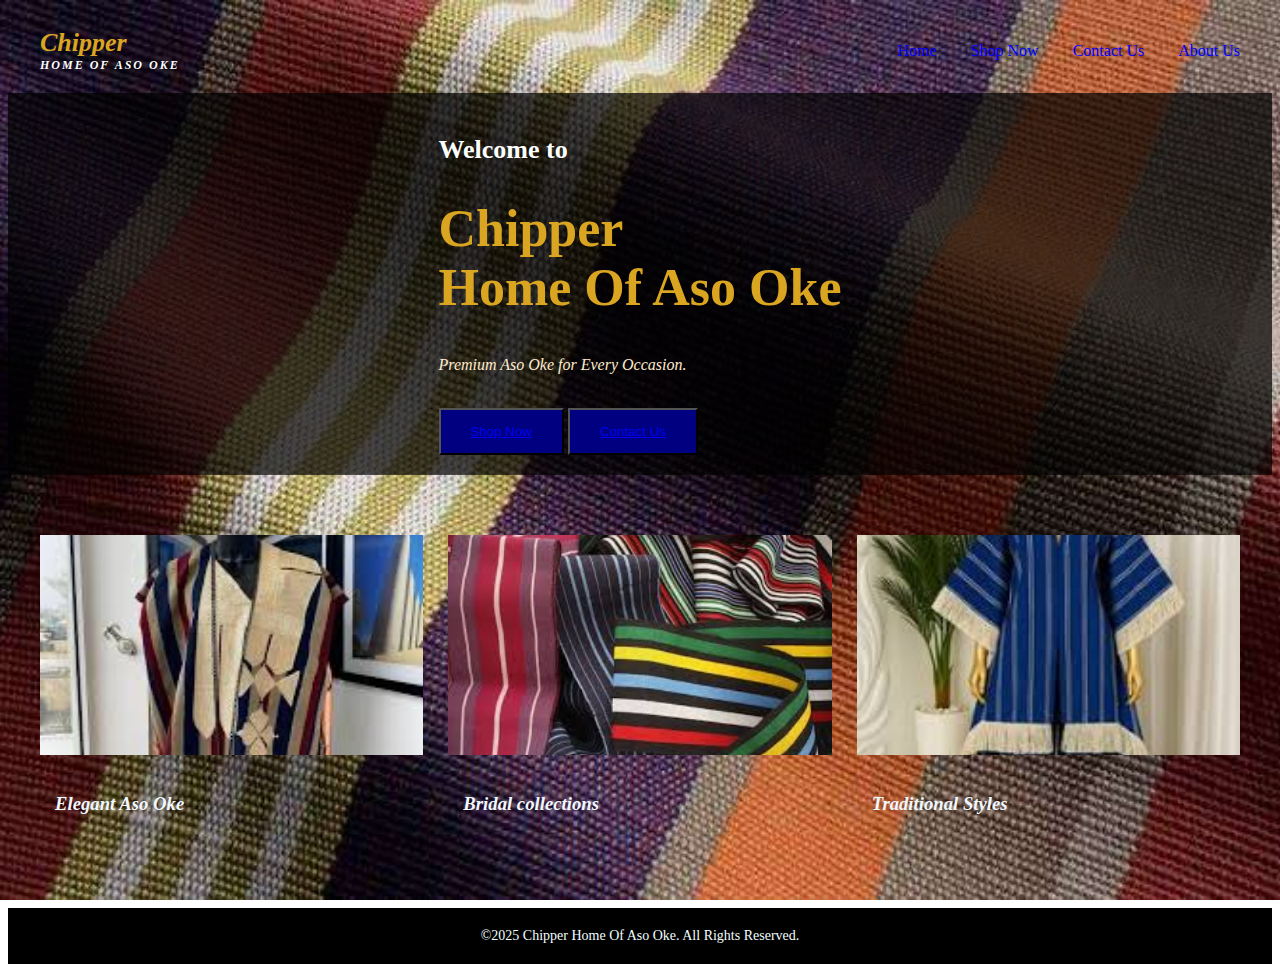
<file: template/index.html>
<!DOCTYPE html>
<html>
<head>
   <title>Chipper Home of Aso Oke</title>
   <link rel="stylesheet" href="">
   <style>
   body{
    background-image: url(bg.jpg.jpg);
    background-size: cover;
    background-position: center;
    background-repeat: no-repeat;
    background-attachment: fixed;
    color: #fff;
}

.navbar{
    max-width: 1200px;
    margin: auto;
    display: flex;
    justify-content: space-between;
    align-items: center;
    padding: 20px;
}




.logo{
    font-size: 26px;
    font-weight: bold;
    color: goldenrod;
    font-style: italic;
}

.logo span{
    display: block;
    font-size: 12px;
    letter-spacing: 2px;
    color: white;
}

.nav-links a{
    margin-left: 30px;
    text-decoration: none;
    color: blue;
}

.nav-links a:hover{
    color: #fff;
}

.hero{
    
    background: linear-gradient(rgba(0,0,0,0.7),rgba(0,0,0,0.7) );
    background-size: cover;
    background-position: center;
    display: flex;
    align-items: center;
    

}
 .hero-content{
    max-width: 1200px;
    margin: auto;
    padding: 20px;
 }

 .hero h1{
    font-size: 52px;
    color: goldenrod;
 }

 .hero h2{
    font-size: 26px;
 }

 .hero p{
    max-width: 500px;
    margin: 20px 0 30px;
    line-height: 1.6;
    color: blanchedalmond;
    font-style: italic;
 }

 button{
    padding:14px 30px;
    text-decoration: none;
    background-color: navy;
    cursor: pointer;
 }

button a:hover{
    color:goldenrod;
}

.collections{
    display: grid;
    max-width: 1200px;
    margin: auto;
    padding: 60px 20px;
    grid-template-columns: repeat(auto-fit, minmax(250px, 1fr));
    gap: 25px;
}

.card img{
    width: 100%;
    height: 220px;
    object-fit:cover;
}

.card h3{
    padding: 15px;
    color: aliceblue;
    font-style: italic;
}

footer{
    font-size: 14px;
    text-align: center;
    padding: 20px;
    color:azure;
    background: black;
}
</style>
</head>
<body>
     <header>
        <nav class="navbar">
            <div class="logo">Chipper <span>HOME OF ASO OKE</span></div>
            <div class="nav-links">
              <a href="index.html">Home</a> 
               <a href="shopnow.html">Shop Now</a>
               <a href="contactus.html">Contact Us</a>
               <a href="aboutus.html">About Us</a>
            </div>
        </nav>
            <section class="hero">
                <div class="hero-content">
                    <h2>Welcome to</h2>
                    <h1>Chipper <br>Home Of Aso Oke <br></h1>
                    <P>Premium Aso Oke for Every Occasion.</P>
                    <div class="hero-buttons">
                       <button><a href="shopnow.html">Shop Now</a></button>
                        <button><a href="contactus.html">Contact Us</a></button>
                        
                    </div>
                </div>

            </section>

            <section class="collections">
                <div class="card">
                    <img src="aso-oke-1.jpg.jpeg" alt="Elegant Aso Oke">
                    <h3>Elegant Aso Oke</h3>
                </div>

                <div class="card">
                    <img src="bridal-aso-oke.jpg.jpeg" alt="Bridal Aso Oke">
                    <h3>Bridal collections</h3>
                </div>
 
                <div class="card">
                    <img src="traditional-aso-oke.jpg.jpeg" alt="Traditional Aso Oke">
                    <h3>Traditional Styles</h3>
                </div>



            </section>
       <footer>
        &copy;2025 Chipper Home Of Aso Oke. All Rights Reserved.
       </footer>
       
</body>
</html>
</file>
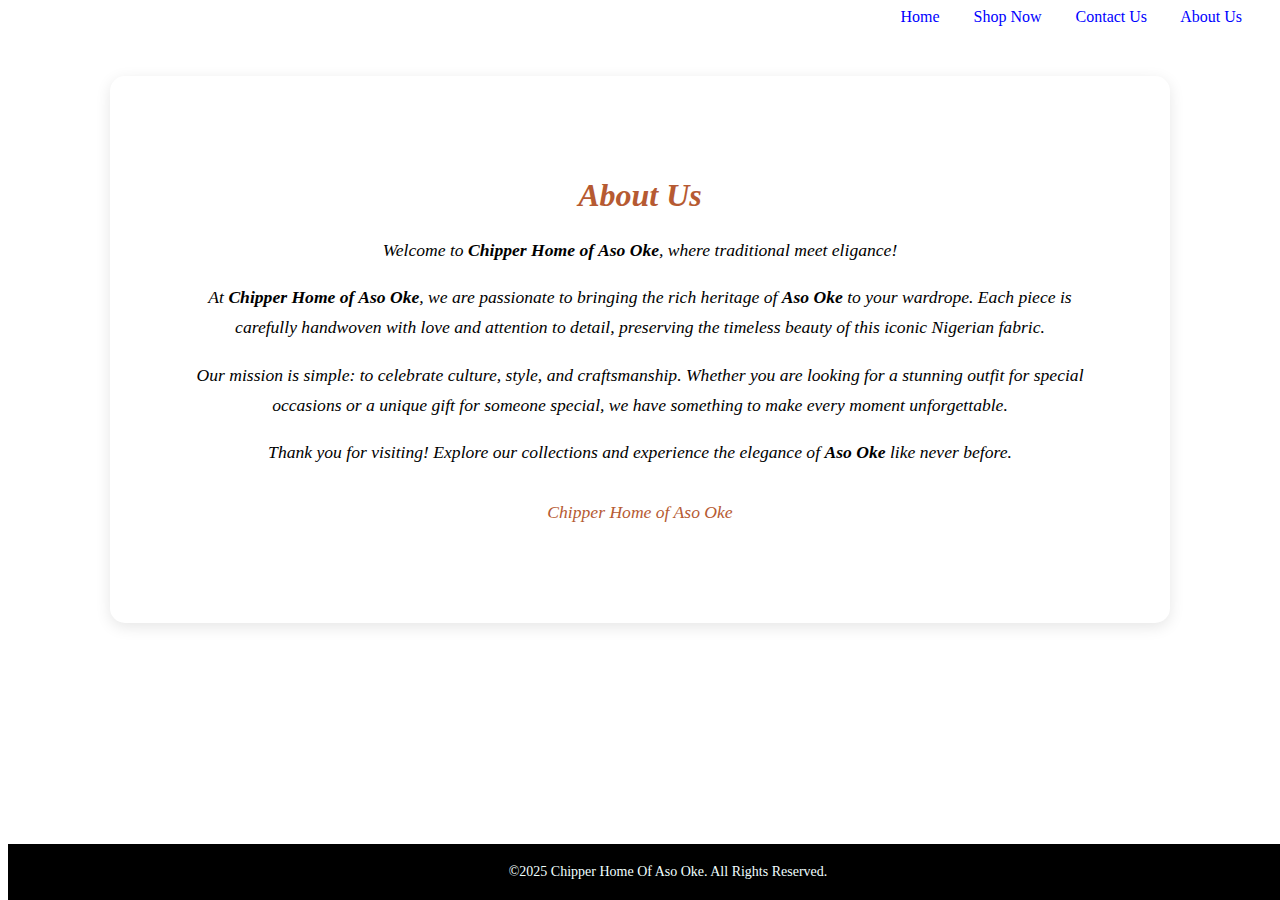
<file: template/aboutus.html>
<!DOCTYPE html>
<html>
<head>
   <title>Shop Now</title>
  <style>
    
    
    .nav-links a{
    margin-right:30px;
    text-decoration: none;
    color: blue;}
    
    .nav-links a:hover{
    color: #fff;
}
div{
  text-align: right;
}


footer{
  position: fixed;
  bottom: 0;
  width: 100%;
    font-size: 14px;
    text-align: center;
    padding: 20px;
    color:azure;
    background: black;
    
}
.about-container{
    max-width: 900px;
    margin: 50px auto;
    padding: 80px;
    background-position: #fff;
    border-radius: 15px;
    box-shadow: 0 4px 15px rgba(0,0,0,0.1);
    text-align: center;
   font-style: italic;

}
h1{
    text-align: center;
    color: #b65a32;
}

p {
    line-height: 1.7;
    margin-bottom: 15px;
    font-size: 1.1em;
}

.signature{
    text-align: right;
    font-style: italic;
    margin-top: 30px;
    color: #b65a32;
    text-align: center;
}


  </style>
</head>
<body>
    <header>
        <nav class="navbar">
           
            <div class="nav-links">
              <a href="index.html">Home</a> 
               <a href="shopnow.html">Shop Now</a>
               <a href="contactus.html">Contact Us</a>
               <a href="aboutus.html">About Us</a>
            </div>
        </nav>
         <footer>
        &copy;2025 Chipper Home Of Aso Oke. All Rights Reserved.
       </footer>
       <script></script>
        <header> 
            <div class="about-container">
                <h1>About Us</h1>
                <p>Welcome to <strong>Chipper Home of Aso Oke</strong>, where traditional meet eligance!</p>
                <p>At <strong>Chipper Home of Aso Oke</strong>, we are passionate to bringing the rich heritage of <strong>Aso Oke</strong> to your wardrope. Each piece is carefully handwoven with love and attention to detail, preserving the timeless beauty of this iconic Nigerian fabric.</p>
                <p>Our mission is simple: to celebrate culture, style, and craftsmanship. Whether you are looking for a stunning outfit for special occasions or a unique gift for someone special, we have something to make every moment unforgettable.</p>
                <p>Thank you for visiting! Explore our collections and experience the elegance of <strong>Aso Oke</strong> like never before.</p>
                <p class="signature">Chipper Home of Aso Oke</p>

            </div>
            
                
            </body>
            </html>
</file>
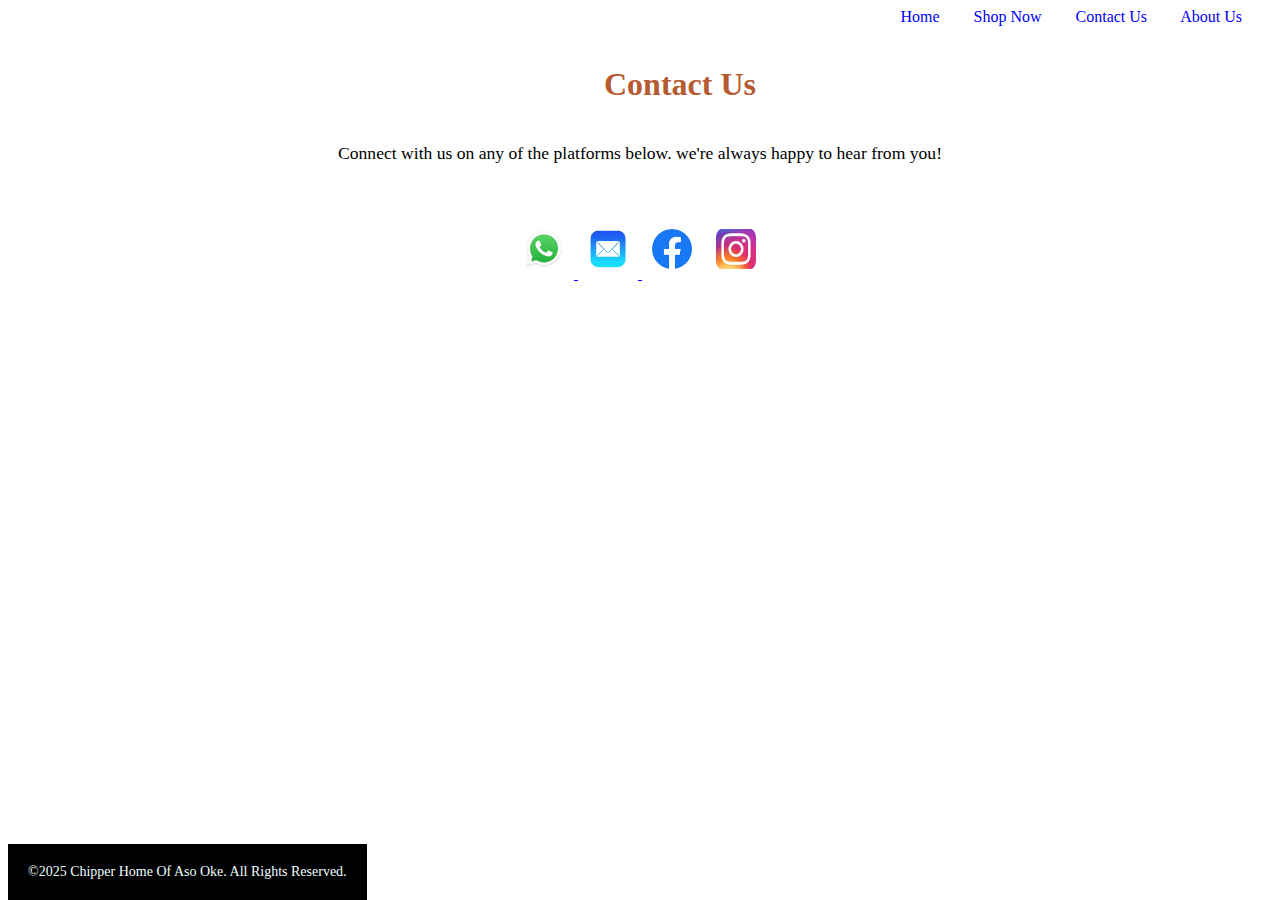
<file: template/contactus.html>
<!DOCTYPE html>
<html>
<head>
   <title>Shop Now</title>
  <style>
    
    
    .nav-links a{
    margin-right:30px;
    text-decoration: none;
    color: blue;}
    
    .nav-links a:hover{
    color: #fff;
}
div{
  text-align: right;
}


footer{
    
bottom: 0;
  position: fixed;
  padding: 20px;
    font-size: 14px;
    text-align: center;
    color:azure;
    background: black;
    
}


h1{
    color: #b65a32;
    margin-bottom: 15px;
    text-align: center;
    width: 100%;
    padding: 20px;
    margin: 20px;

}

p{
    font-size: 1.1em;
    margin-bottom: 35px;
    text-align: center;
}

img {
    width: 40px;
    height: 40px;
    margin: 10px;
    cursor: pointer;
    
    
}
img:hover {
    transform: scale(1.1);

}

div.contact-container {
    text-align: center;
    margin-top: 30px;
    padding: 20px;
}











  </style>
</head>
<body>
    <header>
        <nav class="navbar">
              
            <div class="nav-links">
              <a href="index.html">Home</a> 
               <a href="shopnow.html">Shop Now</a>
               <a href="contactus.html">Contact Us</a>
               <a href="aboutus.html">About Us</a>
            </div>
        </nav>
        
      
        <header>
            
  
                <h1>Contact Us</h1>
                <p>Connect with us on any of the platforms below.
                    we're always happy to hear from you!
                </p>
                

               
          <div class="contact-container">
                  <a href="https://wa.me/2348065170391" target="_blank" >
                    <img src="whatsapp.png.jpeg" alt="Whatsapp">

                     <a href="mailto:abodunrinaleem09@gmail.com" target="_blank">
                    <img src="email.png.jpeg" alt="Email">

                     <a href="" target="_blank"></a>
                    <img src="facebook.png.png" alt="Facebook">
 <a href="" target="_blank"></a>
                    <img src="instagram.png.jpeg" alt="Instagram">

                    </div>

                 

           
          
            
              <footer>
        &copy;2025 Chipper Home Of Aso Oke. All Rights Reserved.
       </footer>
       <script>
       
       </script>
            </body>
            </html>
</file>
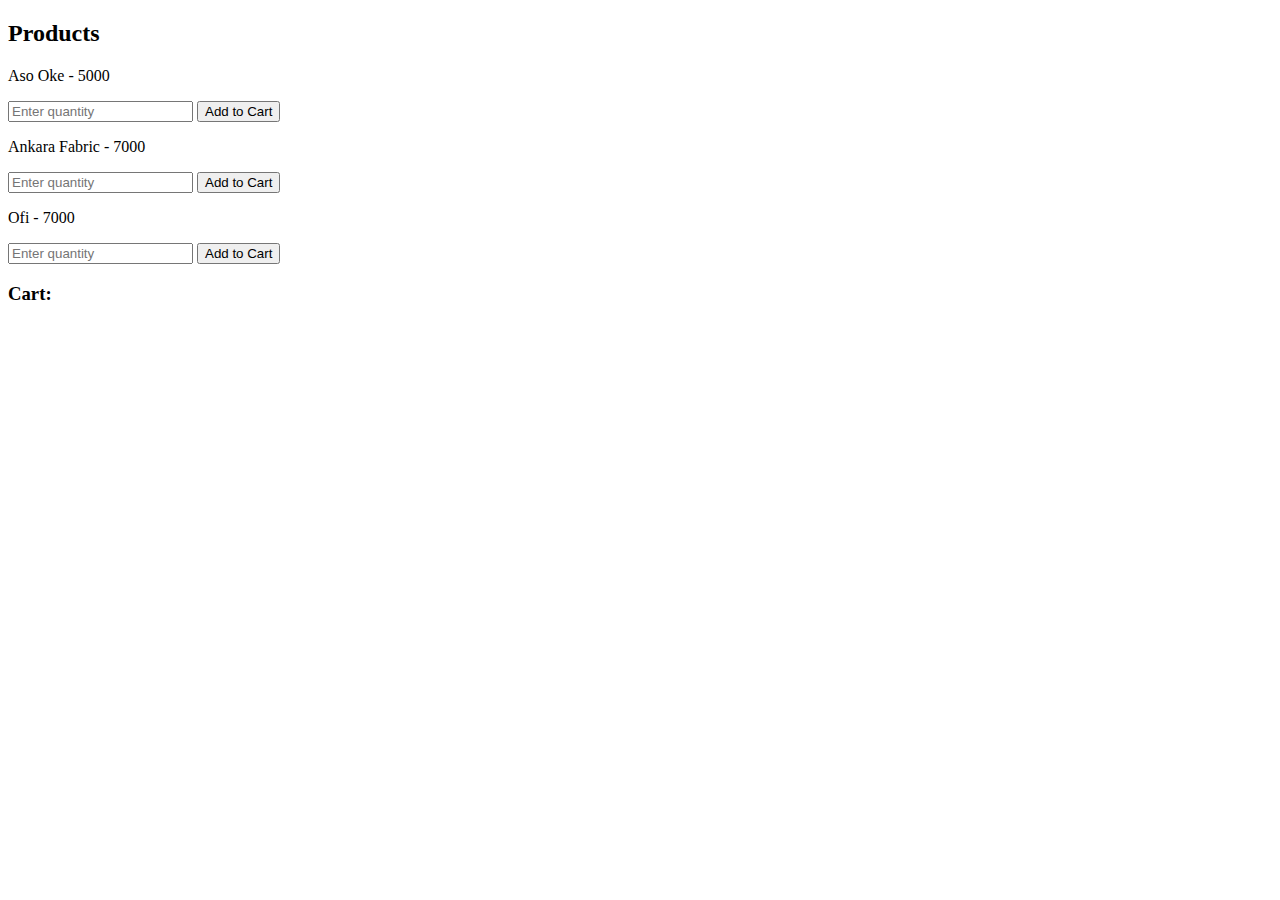
<file: template/shopnow.html>
<!DOCTYPE html>
<html lang="en">
<head> 
   
    <title>Shop Now</title>
</head>
<style>
    
  
</style>
<body>
    
   <h2>Products</h2>


   <div>
    <p id="product1">Aso Oke - 5000</p>
    <input type="number" id="qty1" placeholder="Enter quantity">
    <button onclick="addToCart('product1', 5000, 'qty1')">Add to Cart</button>
   </div>

   
   <div>
    <p id="product2">Ankara Fabric - 7000</p>
    <input type="number" id="qty2" placeholder="Enter quantity">
    <button onclick="addToCart('product2', 5000, 'qty2')">Add to Cart</button>
   </div>

   <div>
    <p id="product3">Ofi - 7000</p>
    <input type="number" id="qty3" placeholder="Enter quantity">
    <button onclick="addToCart('product3', 5000, 'qty3')">Add to Cart</button>
   </div>

   <h3>Cart:</h3>
   <ul id="cartList"></ul>

 




   <script>
    let cart = JSON.parse(localStorage.getItem("cart"));
    
    function displayCart() {
        let cartList = document.getElementById("cartList");
        cartList.innerHTML = "";
        cart.forEach(item => {
            let li = document.createElement("li");
            li.innerText = item.quantity + "x" + item.product + "=naira" + item.total;
            cartList.appendChild(li);
        });
    }

    function addToCart(productId, price, qtyId) {
        let product = document.getElementById(productId).innerText.split("-")[0];
        let quantity = parseInt(document.getElementById(qtyId).value);

        if ( quantity <=0) {
            alert("Please enter a valid quantity");
            return;

           

        }

        


        let total = price * quantity;

        cart.push({ product, quantity, total});

        localStorage.setItem("cart", JSON.stringify(cart));

        displayCart();

        alert(quantity + "" + product + "added to cart");

        displayCart();
    }
   </script>
</body>
</html>
</file>
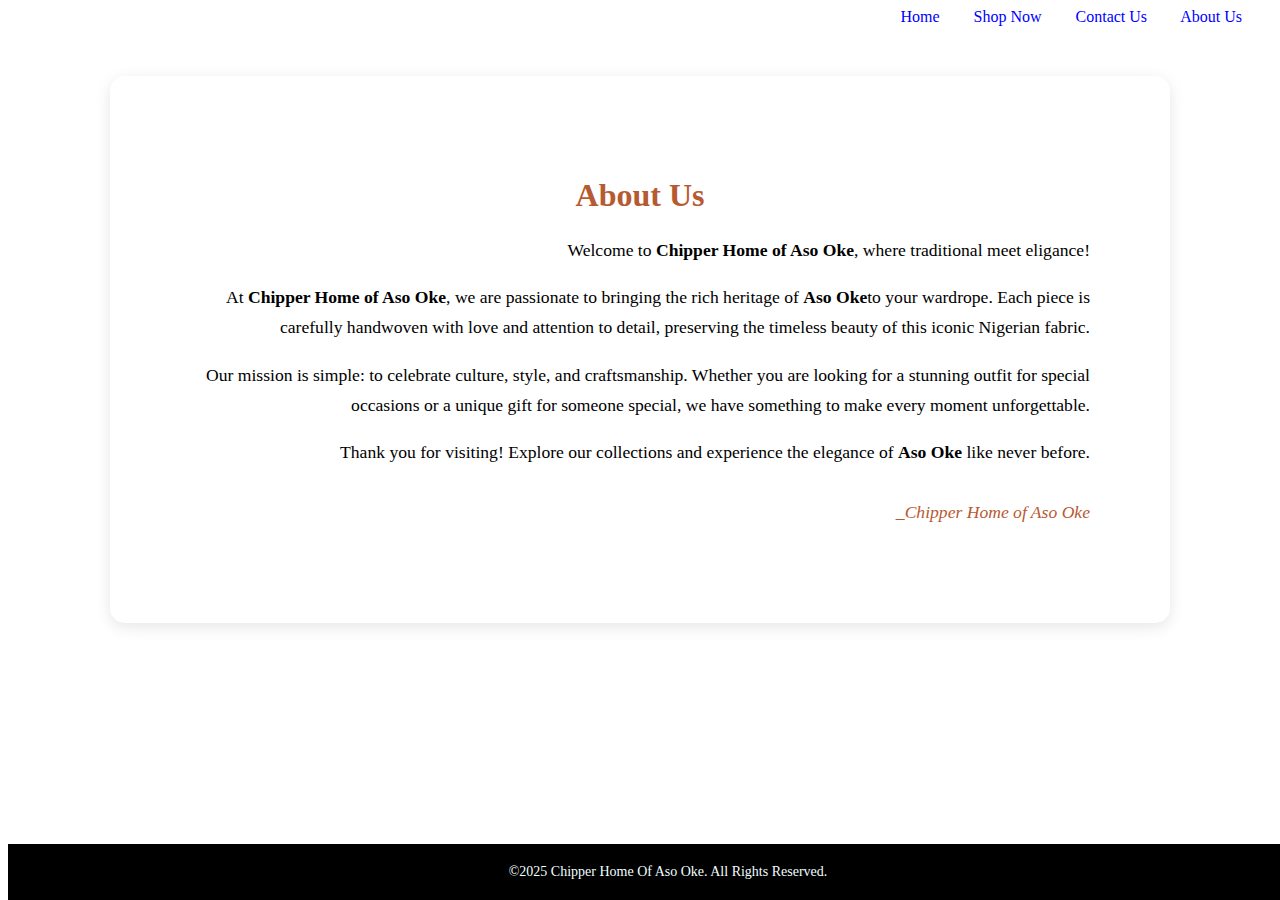
<file: CHIPPER HOME OF ASO OKE/template/aboutus.html>
<!DOCTYPE html>
<html>
<head>
   <title>Shop Now</title>
  <style>
    
    
    .nav-links a{
    margin-right:30px;
    text-decoration: none;
    color: blue;}
    
    .nav-links a:hover{
    color: #fff;
}
div{
  text-align: right;
}


footer{
  position: fixed;
  bottom: 0;
  width: 100%;
    font-size: 14px;
    text-align: center;
    padding: 20px;
    color:azure;
    background: black;
    
}
.about-container{
    max-width: 900px;
    margin: 50px auto;
    padding: 80px;
    background-position: #fff;
    border-radius: 15px;
    box-shadow: 0 4px 15px rgba(0,0,0,0.1);

}
h1{
    text-align: center;
    color: #b65a32;
}

p {
    line-height: 1.7;
    margin-bottom: 15px;
    font-size: 1.1em;
}

.signature{
    text-align: right;
    font-style: italic;
    margin-top: 30px;
    color: #b65a32;
}


  </style>
</head>
<body>
    <header>
        <nav class="navbar">
           
            <div class="nav-links">
              <a href="index.html">Home</a> 
               <a href="shopnow.html">Shop Now</a>
               <a href="contactus.html">Contact Us</a>
               <a href="aboutus.html">About Us</a>
            </div>
        </nav>
         <footer>
        &copy;2025 Chipper Home Of Aso Oke. All Rights Reserved.
       </footer>
       <script></script>
        <header> 
            <div class="about-container">
                <h1>About Us</h1>
                <p>Welcome to <strong>Chipper Home of Aso Oke</strong>, where traditional meet eligance!</p>
                <p>At <strong>Chipper Home of Aso Oke</strong>, we are passionate to bringing the rich heritage of <strong>Aso Oke</strong>to your wardrope. Each piece is carefully handwoven with love and attention to detail, preserving the timeless beauty of this iconic Nigerian fabric.</p>
                <p>Our mission is simple: to celebrate culture, style, and craftsmanship. Whether you are looking for a stunning outfit for special occasions or a unique gift for someone special, we have something to make every moment unforgettable.</p>
                <p>Thank you for visiting! Explore our collections and experience the elegance of <strong>Aso Oke</strong> like never before.</p>
                <p class="signature">_Chipper Home of Aso Oke</p>

            </div>
            
                
            </body>
            </html>
</file>
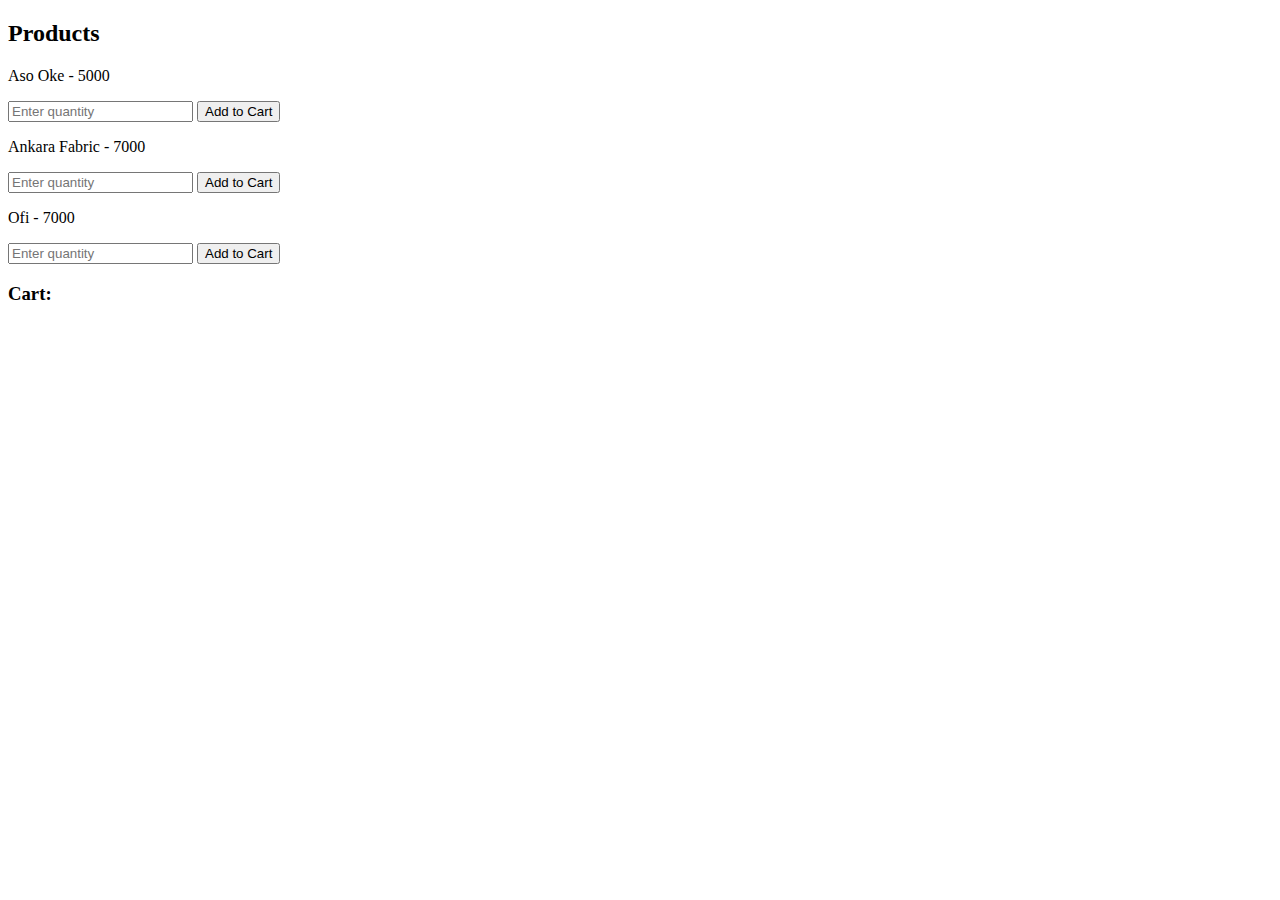
<file: CHIPPER HOME OF ASO OKE/template/shopnow.html>
<!DOCTYPE html>
<html lang="en">
<head> 
   
    <title>Shop Now</title>
</head>
<style>
    
  
</style>
<body>
    
   <h2>Products</h2>


   <div>
    <p id="product1">Aso Oke - 5000</p>
    <input type="number" id="qty1" placeholder="Enter quantity">
    <button onclick="addToCart('product1', 5000, 'qty1')">Add to Cart</button>
   </div>

   
   <div>
    <p id="product2">Ankara Fabric - 7000</p>
    <input type="number" id="qty2" placeholder="Enter quantity">
    <button onclick="addToCart('product2', 5000, 'qty2')">Add to Cart</button>
   </div>

   <div>
    <p id="product3">Ofi - 7000</p>
    <input type="number" id="qty3" placeholder="Enter quantity">
    <button onclick="addToCart('product3', 5000, 'qty3')">Add to Cart</button>
   </div>

   <h3>Cart:</h3>
   <ul id="cartList"></ul>

 




   <script>
    let cart = JSON.parse(localStorage.getItem("cart"));
    
    function displayCart() {
        let cartList = document.getElementById("cartList");
        cartList.innerHTML = "";
        cart.forEach(item => {
            let li = document.createElement("li");
            li.innerText = item.quantity + "x" + item.product + "=naira" + item.total;
            cartList.appendChild(li);
        });
    }

    function addToCart(productId, price, qtyId) {
        let product = document.getElementById(productId).innerText.split("-")[0];
        let quantity = parseInt(document.getElementById(qtyId).value);

        if (! quantity <=0) {
            alert("Please enter a valid quantity");
            return;

        }
        let total = price * quantity;

        cart.push({ product, quantity, total});

        localStorage.setItem("cart", JSON.stringify(cart));

        displayCart();

        alert(quantity + "" + product + "added to cart");

        displayCart();
    }
   </script>
</body>
</html>
</file>
